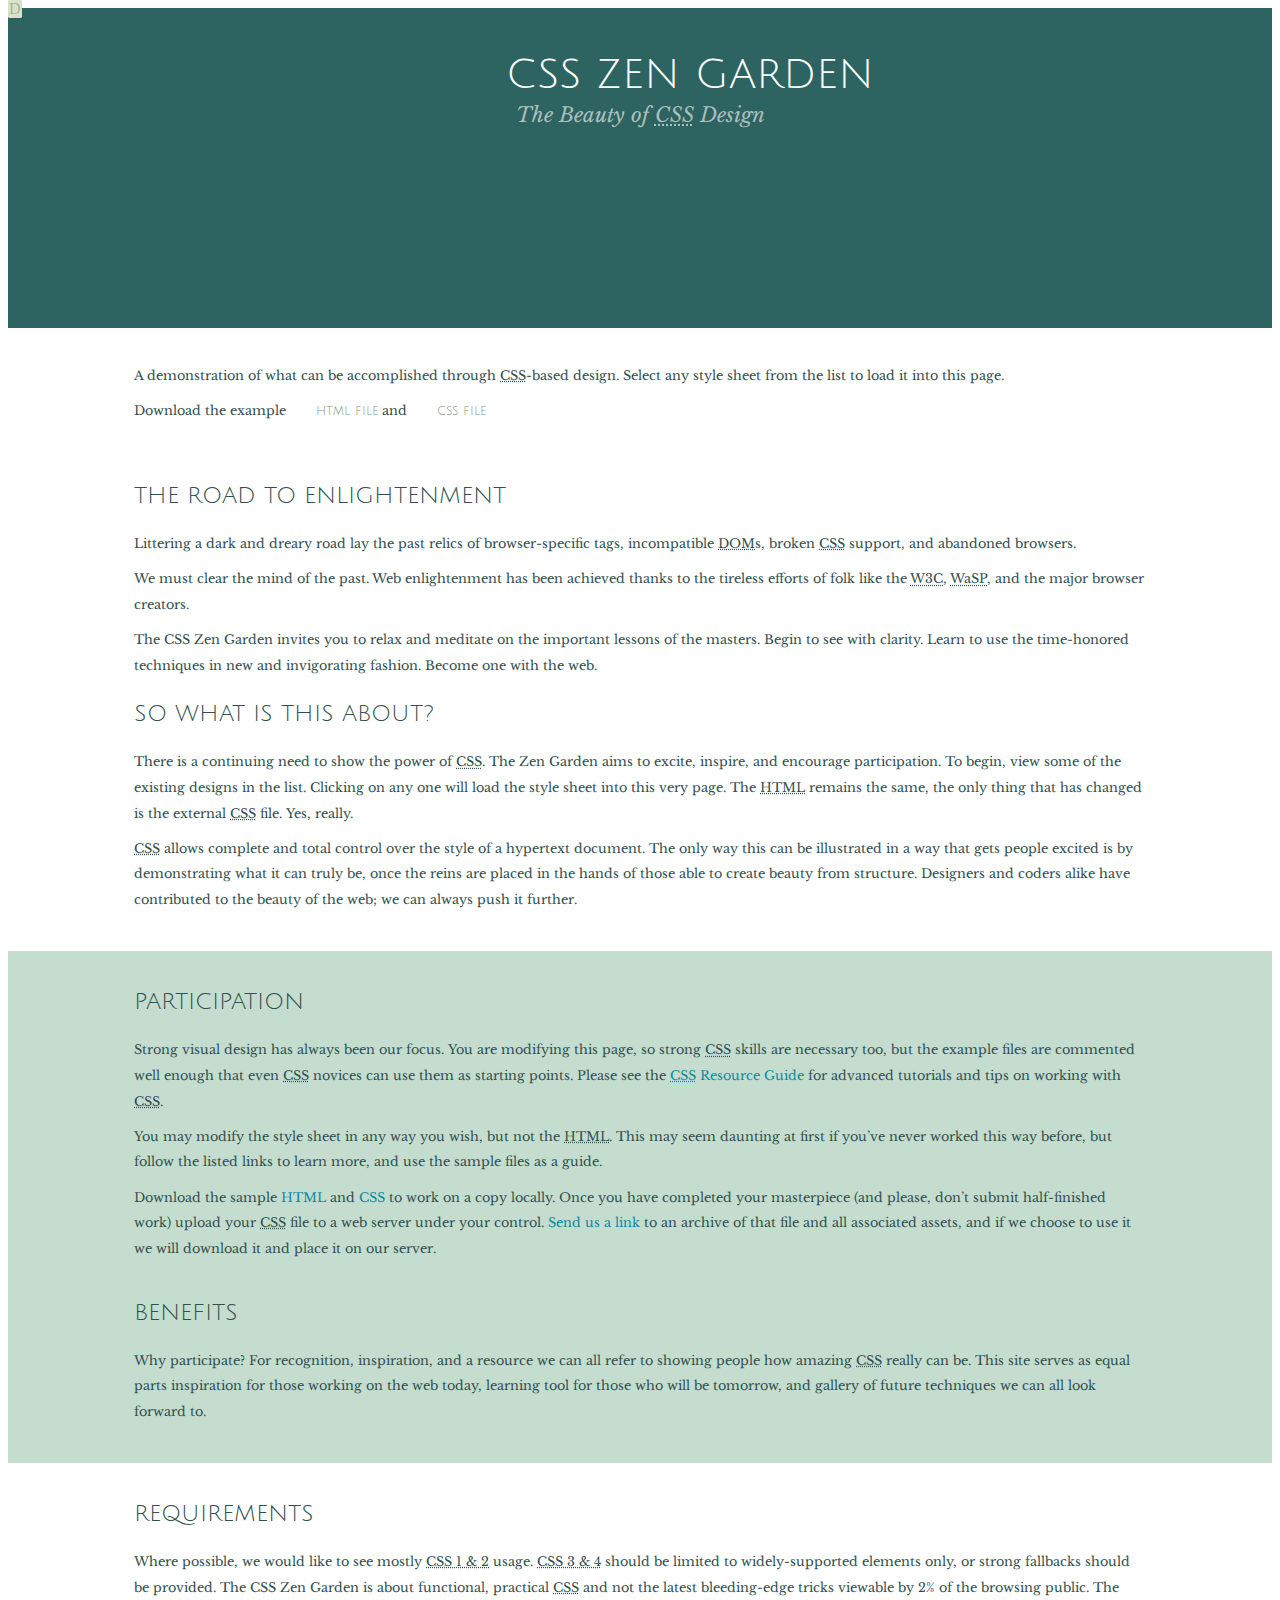
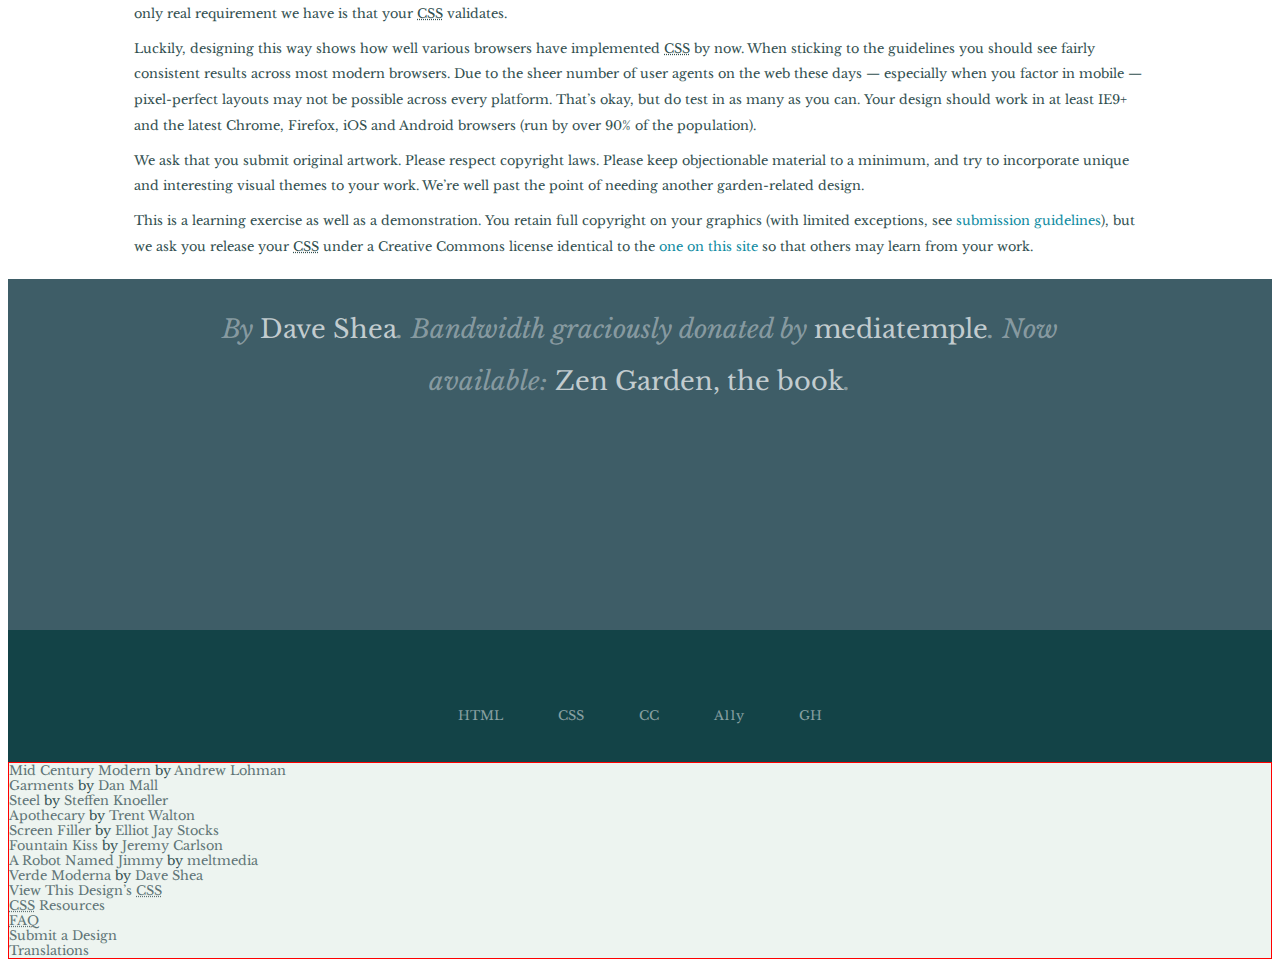
<file: index.html>
<!DOCTYPE html>
<html lang="en">
<head>
	<meta charset="utf-8">
	<title>CSS Zen Garden: The Beauty of CSS Design</title>

	<!-- <link rel="stylesheet" media="screen" href="style.css?v=8may2013"> -->
	<link rel="stylesheet" type="text/css" href="style3.css">
	<link rel="alternate" type="application/rss+xml" title="RSS" href="http://www.csszengarden.com/zengarden.xml">

	<meta name="viewport" content="width=device-width, initial-scale=1.0">
	<meta name="author" content="Dave Shea">
	<meta name="description" content="A demonstration of what can be accomplished visually through CSS-based design.">
	<meta name="robots" content="all">

	<style type="text/css">
		
	</style>
</head>

<body id="css-zen-garden">
<div class="page-wrapper">

	<section class="intro" id="zen-intro">
		<header role="banner">
			<h1>CSS Zen Garden</h1>
			<h2>The Beauty of <abbr title="Cascading Style Sheets">CSS</abbr> Design</h2>
		</header>

		<div class="summary" id="zen-summary" role="article">
			<p>A demonstration of what can be accomplished through <abbr title="Cascading Style Sheets">CSS</abbr>-based design. Select any style sheet from the list to load it into this page.</p>
			<p>Download the example <a href="/examples/index" title="This page's source HTML code, not to be modified.">html file</a> and <a href="/examples/style.css" title="This page's sample CSS, the file you may modify.">css file</a></p>
		</div>

		<div class="preamble" id="zen-preamble" role="article">
			<h3>The Road to Enlightenment</h3>
			<p>Littering a dark and dreary road lay the past relics of browser-specific tags, incompatible <abbr title="Document Object Model">DOM</abbr>s, broken <abbr title="Cascading Style Sheets">CSS</abbr> support, and abandoned browsers.</p>
			<p>We must clear the mind of the past. Web enlightenment has been achieved thanks to the tireless efforts of folk like the <abbr title="World Wide Web Consortium">W3C</abbr>, <abbr title="Web Standards Project">WaSP</abbr>, and the major browser creators.</p>
			<p>The CSS Zen Garden invites you to relax and meditate on the important lessons of the masters. Begin to see with clarity. Learn to use the time-honored techniques in new and invigorating fashion. Become one with the web.</p>
		</div>
	</section>

	<div class="main supporting" id="zen-supporting" role="main">
		<div class="explanation" id="zen-explanation" role="article">
			<h3>So What is This About?</h3>
			<p>There is a continuing need to show the power of <abbr title="Cascading Style Sheets">CSS</abbr>. The Zen Garden aims to excite, inspire, and encourage participation. To begin, view some of the existing designs in the list. Clicking on any one will load the style sheet into this very page. The <abbr title="HyperText Markup Language">HTML</abbr> remains the same, the only thing that has changed is the external <abbr title="Cascading Style Sheets">CSS</abbr> file. Yes, really.</p>
			<p><abbr title="Cascading Style Sheets">CSS</abbr> allows complete and total control over the style of a hypertext document. The only way this can be illustrated in a way that gets people excited is by demonstrating what it can truly be, once the reins are placed in the hands of those able to create beauty from structure. Designers and coders alike have contributed to the beauty of the web; we can always push it further.</p>
		</div>

		<div class="participation" id="zen-participation" role="article">
			<h3>Participation</h3>
			<p>Strong visual design has always been our focus. You are modifying this page, so strong <abbr title="Cascading Style Sheets">CSS</abbr> skills are necessary too, but the example files are commented well enough that even <abbr title="Cascading Style Sheets">CSS</abbr> novices can use them as starting points. Please see the <a href="http://www.mezzoblue.com/zengarden/resources/" title="A listing of CSS-related resources"><abbr title="Cascading Style Sheets">CSS</abbr> Resource Guide</a> for advanced tutorials and tips on working with <abbr title="Cascading Style Sheets">CSS</abbr>.</p>
			<p>You may modify the style sheet in any way you wish, but not the <abbr title="HyperText Markup Language">HTML</abbr>. This may seem daunting at first if you&#8217;ve never worked this way before, but follow the listed links to learn more, and use the sample files as a guide.</p>
			<p>Download the sample <a href="/examples/index" title="This page's source HTML code, not to be modified.">HTML</a> and <a href="/examples/style.css" title="This page's sample CSS, the file you may modify.">CSS</a> to work on a copy locally. Once you have completed your masterpiece (and please, don&#8217;t submit half-finished work) upload your <abbr title="Cascading Style Sheets">CSS</abbr> file to a web server under your control. <a href="http://www.mezzoblue.com/zengarden/submit/" title="Use the contact form to send us your CSS file">Send us a link</a> to an archive of that file and all associated assets, and if we choose to use it we will download it and place it on our server.</p>
		</div>

		<div class="benefits" id="zen-benefits" role="article">
			<h3>Benefits</h3>
			<p>Why participate? For recognition, inspiration, and a resource we can all refer to showing people how amazing <abbr title="Cascading Style Sheets">CSS</abbr> really can be. This site serves as equal parts inspiration for those working on the web today, learning tool for those who will be tomorrow, and gallery of future techniques we can all look forward to.</p>
		</div>

		<div class="requirements" id="zen-requirements" role="article">
			<h3>Requirements</h3>
			<p>Where possible, we would like to see mostly <abbr title="Cascading Style Sheets, levels 1 and 2">CSS 1 &amp; 2</abbr> usage. <abbr title="Cascading Style Sheets, levels 3 and 4">CSS 3 &amp; 4</abbr> should be limited to widely-supported elements only, or strong fallbacks should be provided. The CSS Zen Garden is about functional, practical <abbr title="Cascading Style Sheets">CSS</abbr> and not the latest bleeding-edge tricks viewable by 2% of the browsing public. The only real requirement we have is that your <abbr title="Cascading Style Sheets">CSS</abbr> validates.</p>
			<p>Luckily, designing this way shows how well various browsers have implemented <abbr title="Cascading Style Sheets">CSS</abbr> by now. When sticking to the guidelines you should see fairly consistent results across most modern browsers. Due to the sheer number of user agents on the web these days &#8212; especially when you factor in mobile &#8212; pixel-perfect layouts may not be possible across every platform. That&#8217;s okay, but do test in as many as you can. Your design should work in at least IE9+ and the latest Chrome, Firefox, iOS and Android browsers (run by over 90% of the population).</p>
			<p>We ask that you submit original artwork. Please respect copyright laws. Please keep objectionable material to a minimum, and try to incorporate unique and interesting visual themes to your work. We&#8217;re well past the point of needing another garden-related design.</p>
			<p>This is a learning exercise as well as a demonstration. You retain full copyright on your graphics (with limited exceptions, see <a href="http://www.mezzoblue.com/zengarden/submit/guidelines/">submission guidelines</a>), but we ask you release your <abbr title="Cascading Style Sheets">CSS</abbr> under a Creative Commons license identical to the <a href="http://creativecommons.org/licenses/by-nc-sa/3.0/" title="View the Zen Garden's license information.">one on this site</a> so that others may learn from your work.</p>
			<p role="contentinfo">By <a href="http://www.mezzoblue.com/">Dave Shea</a>. Bandwidth graciously donated by <a href="http://www.mediatemple.net/">mediatemple</a>. Now available: <a href="http://www.amazon.com/exec/obidos/ASIN/0321303474/mezzoblue-20/">Zen Garden, the book</a>.</p>
		</div>

		<footer>
			<a href="http://validator.w3.org/check/referer" title="Check the validity of this site&#8217;s HTML" class="zen-validate-html">HTML</a>
			<a href="http://jigsaw.w3.org/css-validator/check/referer" title="Check the validity of this site&#8217;s CSS" class="zen-validate-css">CSS</a>
			<a href="http://creativecommons.org/licenses/by-nc-sa/3.0/" title="View the Creative Commons license of this site: Attribution-NonCommercial-ShareAlike." class="zen-license">CC</a>
			<a href="http://mezzoblue.com/zengarden/faq/#aaa" title="Read about the accessibility of this site" class="zen-accessibility">A11y</a>
			<a href="https://github.com/mezzoblue/csszengarden.com" title="Fork this site on Github" class="zen-github">GH</a>
		</footer>

	</div>


	<aside class="sidebar" role="complementary">
		<div class="wrapper">

			<div class="design-selection" id="design-selection">
				<h3 class="select">Select a Design:</h3>
				<nav role="navigation">
					<ul>
					<li>
						<a href="/221/" class="design-name">Mid Century Modern</a> by						<a href="http://andrewlohman.com/" class="designer-name">Andrew Lohman</a>
					</li>					<li>
						<a href="/220/" class="design-name">Garments</a> by						<a href="http://danielmall.com/" class="designer-name">Dan Mall</a>
					</li>					<li>
						<a href="/219/" class="design-name">Steel</a> by						<a href="http://steffen-knoeller.de" class="designer-name">Steffen Knoeller</a>
					</li>					<li>
						<a href="/218/" class="design-name">Apothecary</a> by						<a href="http://trentwalton.com" class="designer-name">Trent Walton</a>
					</li>					<li>
						<a href="/217/" class="design-name">Screen Filler</a> by						<a href="http://elliotjaystocks.com/" class="designer-name">Elliot Jay Stocks</a>
					</li>					<li>
						<a href="/216/" class="design-name">Fountain Kiss</a> by						<a href="http://jeremycarlson.com" class="designer-name">Jeremy Carlson</a>
					</li>					<li>
						<a href="/215/" class="design-name">A Robot Named Jimmy</a> by						<a href="http://meltmedia.com/" class="designer-name">meltmedia</a>
					</li>					<li>
						<a href="/214/" class="design-name">Verde Moderna</a> by						<a href="http://www.mezzoblue.com/" class="designer-name">Dave Shea</a>
					</li>					</ul>
				</nav>
			</div>

			<!-- <div class="design-archives" id="design-archives">
				<h3 class="archives">Archives:</h3>
				<nav role="navigation">
					<ul>
						<li class="next">
							<a href="/214/page1">
								Next Designs <span class="indicator">&rsaquo;</span>
							</a>
						</li>
						<li class="viewall">
							<a href="http://www.mezzoblue.com/zengarden/alldesigns/" title="View every submission to the Zen Garden.">
								View All Designs							</a>
						</li>
					</ul>
				</nav>
			</div> -->

			<div class="zen-resources" id="zen-resources">
				<h3 class="resources">Resources:</h3>
				<ul>
					<li class="view-css">
						<a href="style.css" title="View the source CSS file of the currently-viewed design.">
							View This Design&#8217;s <abbr title="Cascading Style Sheets">CSS</abbr>						</a>
					</li>
					<li class="css-resources">
						<a href="http://www.mezzoblue.com/zengarden/resources/" title="Links to great sites with information on using CSS.">
							<abbr title="Cascading Style Sheets">CSS</abbr> Resources						</a>
					</li>
					<li class="zen-faq">
						<a href="http://www.mezzoblue.com/zengarden/faq/" title="A list of Frequently Asked Questions about the Zen Garden.">
							<abbr title="Frequently Asked Questions">FAQ</abbr>						</a>
					</li>
					<li class="zen-submit">
						<a href="http://www.mezzoblue.com/zengarden/submit/" title="Send in your own CSS file.">
							Submit a Design						</a>
					</li>
					<li class="zen-translations">
						<a href="http://www.mezzoblue.com/zengarden/translations/" title="View translated versions of this page.">
							Translations						</a>
					</li>
				</ul>
			</div>
		</div>
	</aside>


</div>

<!--

	These superfluous divs/spans were originally provided as catch-alls to add extra imagery.
	These days we have full ::before and ::after support, favour using those instead.
	These only remain for historical design compatibility. They might go away one day.
		
-->
<div class="extra1" role="presentation"></div><div class="extra2" role="presentation"></div><div class="extra3" role="presentation"></div>
<div class="extra4" role="presentation"></div><div class="extra5" role="presentation"></div><div class="extra6" role="presentation"></div>

</body>
</html>
</file>
<file: style.css>
/* css Zen Garden default style v1.02 */
/* css released under Creative Commons License - http://creativecommons.org/licenses/by-nc-sa/1.0/  */

/* This file based on 'Tranquille' by Dave Shea */
/* You may use this file as a foundation for any new work, but you may find it easier to start from scratch. */
/* Not all elements are defined in this file, so you'll most likely want to refer to the xhtml as well. */

/* Your images should be linked as if the CSS file sits in the same folder as the images. ie. no paths. */


/* basic elements */
html {
	margin: 0;
	padding: 0;
	}
body { 
	font: 75% georgia, sans-serif;
	line-height: 1.88889;
	color: #555753; 
	background: #fff url(http://csszengarden.com/001/blossoms.jpg) no-repeat bottom right; 
	margin: 0; 
	padding: 0;
	}
p { 
	margin-top: 0; 
	text-align: justify;
	}
h3 { 
	font: italic normal 1.4em georgia, sans-serif;
	letter-spacing: 1px; 
	margin-bottom: 0; 
	color: #7D775C;
	}
a:link { 
	font-weight: bold; 
	text-decoration: none; 
	color: #B7A5DF;
	}
a:visited { 
	font-weight: bold; 
	text-decoration: none; 
	color: #D4CDDC;
	}
a:hover, a:focus, a:active { 
	text-decoration: underline; 
	color: #9685BA;
	}
abbr {
	border-bottom: none;
	}


/* specific divs */
.page-wrapper { 
	background: url(http://csszengarden.com/001/zen-bg.jpg) no-repeat top left; 
	padding: 0 175px 0 110px;  
	margin: 0; 
	position: relative;
	}

.intro { 
	min-width: 470px;
	width: 100%;
	}

header h1 { 
	background: transparent url(http://csszengarden.com/001/h1.gif) no-repeat top left;
	margin-top: 10px;
	display: block;
	width: 219px;
	height: 87px;
	float: left;

	text-indent: 100%;
	white-space: nowrap;
	overflow: hidden;
	}
header h2 { 
	background: transparent url(http://csszengarden.com/001/h2.gif) no-repeat top left; 
	margin-top: 58px; 
	margin-bottom: 40px; 
	width: 200px; 
	height: 18px; 
	float: right;

	text-indent: 100%;
	white-space: nowrap;
	overflow: hidden;
	}
header {
	padding-top: 20px;
	height: 87px;
}

.summary {
	clear: both; 
	margin: 20px 20px 20px 10px; 
	width: 160px; 
	float: left;
	}
.summary p {
	font: italic 1.1em/2.2 georgia; 
	text-align: center;
	}

.preamble {
	clear: right; 
	padding: 0px 10px 0 10px;
	}
.supporting {	
	padding-left: 10px; 
	margin-bottom: 40px;
	}

footer { 
	text-align: center; 
	}
footer a:link, footer a:visited { 
	margin-right: 20px; 
	}

.sidebar {
	margin-left: 600px; 
	position: absolute; 
	top: 0; 
	right: 0;
	}
.sidebar .wrapper { 
	font: 10px verdana, sans-serif; 
	background: transparent url(http://csszengarden.com/001/paper-bg.jpg) top left repeat-y; 
	padding: 10px; 
	margin-top: 150px; 
	width: 130px; 
	}
.sidebar h3.select { 
	background: transparent url(http://csszengarden.com/001/h3.gif) no-repeat top left; 
	margin: 10px 0 5px 0; 
	width: 97px; 
	height: 16px; 

	text-indent: 100%;
	white-space: nowrap;
	overflow: hidden;
	}
.sidebar h3.archives { 
	background: transparent url(http://csszengarden.com/001/h5.gif) no-repeat top left; 
	margin: 25px 0 5px 0; 
	width:57px; 
	height: 14px; 

	text-indent: 100%;
	white-space: nowrap;
	overflow: hidden;
	}
.sidebar h3.resources { 
	background: transparent url(http://csszengarden.com/001/h6.gif) no-repeat top left; 
	margin: 25px 0 5px 0; 
	width:63px; 
	height: 10px; 

	text-indent: 100%;
	white-space: nowrap;
	overflow: hidden;
	}


.sidebar ul {
	margin: 0;
	padding: 0;
	}
.sidebar li {
	line-height: 1.3em; 
	background: transparent url(http://csszengarden.com/001/cr1.gif) no-repeat top center; 
	display: block; 
	padding-top: 5px; 
	margin-bottom: 5px;
	list-style-type: none;
	}
.sidebar li a:link {
	color: #988F5E;
	}
.sidebar li a:visited {
	color: #B3AE94;
	}


.extra1 {
	background: transparent url(http://csszengarden.com/001/cr2.gif) top left no-repeat; 
	position: absolute; 
	top: 40px; 
	right: 0; 
	width: 148px; 
	height: 110px;
	}
</file>
<file: style3.css>
@import url(http://fonts.googleapis.com/css?family=Julius+Sans+One|Libre+Baskerville:400,400italic);

html {
	padding: 0;
	margin: 0;
}
body {
	font-family: 'Libre Baskerville', sans-serif;
	color: #325050;
	background: #fff;
	font-size: 80%;
}

header {
	text-align: center;
	background: #2d6360 50% url(http://www.csszengarden.com/214/huntington.jpg) no-repeat;
	background-attachment: fixed, fixed, fixed, scroll;
	background-image: url(http://www.csszengarden.com/214/contours.png), url(http://www.csszengarden.com/214/noise.png), url(http://www.csszengarden.com/214/gridlines.png), url(http://www.csszengarden.com/214/huntington.jpg);
	background-position: 0 0, 0 0, -5px -25px, 0 0, 0 50%;
	background-repeat: repeat, repeat, repeat, no-repeat;
	background-size: auto, auto, auto, cover;
	color: white;
	height: 230px;
	padding: 20px 0 70px 0;
}

h1,h2 {
	color: #fff;
	font-weight: normal;
	padding: 0 10%;
	margin:0;
}

h1 {
	font-family: 'Julius Sans One', sans-serif;
	font-size: 3.2em;
	text-transform: uppercase;
	border-bottom: none;
}

h1::before {
	display: inline-block;
	position: relative;
	background: url(http://www.csszengarden.com/214/enso.svg);
	top:20px;
	width: 80px;
  	height: 80px;
  	margin: -20px 20px 0 0;
  	content:"";
  	background-size: 100%;
}

h2 {
	padding-top: 5px;
	padding-bottom: 30px;
	font-size: 1.6em;
	font-style: italic;
	color: rgba(255,255,255,0.6);
	border-top: none;
}

h3 {
 	font-family: 'Julius Sans One', sans-serif;
 	font-size: 1.8em;
 	font-weight: normal;
 	text-transform: uppercase;
}
a {
	transition: 0.25s ease-out;
}

 a:visited {
    color: #1a5952;
}

p {
	line-height: 2;
	margin: 0.75em 0;
}
.summary, .preamble {
	margin: 0 auto;
	width: 80%;
	padding-top: 2em;
}

.summary a, .summary a:visited {
	text-decoration: none;
	color: #809b7e;
	font-family: 'Julius Sans One', sans-serif;
	xborder:1px solid black;
	display: inline-block;
	padding: 1px 10px 1px 32px;
	margin: -1px -10px -1px -6px;
	border-radius: 1px;
}

.summary a:hover{
	background: #3d8a9f;
	color: #fff;
}

div .participation, div.benefits{
	background-attachment: scroll, scroll, fixed;
	background-color: rgba(138,188,159,0.5);
	background-image: url(http://www.csszengarden.com/214/contours-opaque.png), url(http://www.csszengarden.com/214/gridlines-opaque.png), url(http://www.csszengarden.com/214/bamboo.png);
	background-repeat: repeat, repeat, no-repeat;
	background-size: auto, auto, cover;
}

div.participation {
	padding: 3em 0;
	margin-top: 3em;
}

div.benefits {
	padding-bottom: 3em;
 	margin-bottom: 3em;
}

div.participation h3, div.benefits h3 {
	margin-top: 0;
}

div.participation p, div.benefits p {
  margin-bottom: 0;
}


.supporting h3, .supporting p {
  width: 80%;
  margin-left: auto;
  margin-right: auto;
}

.participation a, .requirements a{
	text-decoration: none;
	color: #0d8ba1;
}

.requirements p:last-child{
	background: #3e5d67;
	background-attachment: fixed, fixed, fixed, scroll;
	background-image: url(http://www.csszengarden.com/214/contours.png), url(http://www.csszengarden.com/214/gridlines.png), url(http://www.csszengarden.com/214/noise.png), url(http://www.csszengarden.com/214/koi.jpg);
	background-repeat: repeat, repeat, repeat, no-repeat;
	background-size: auto, auto, auto, cover;
	background-position: 0 0, -5px -25px, 0 0, 0 50%; 
	
	width: auto;
	height: 300px;
	padding:1em 12%;

	text-align: center;
	font-style: italic;
	color:rgba(255,255,255,0.4);
	font-size: 2em;
	margin-bottom: 0;
}

.requirements p:last-child a {
  color: rgba(255, 255, 255, 0.7);
  font-style: normal;
}

footer {
	clear: both;
	color: #fff;
  	background: #134347;
  	text-align: center;
  	padding: 3em 10%;
}

footer a {
	display: inline-block;
	padding: 40px 0 0 0;
	margin: 0 2em;
	color: rgba(255, 255, 255, 0.5);
	text-decoration: none;
	transition: color 0.25s ease-out, box-shadow 0.25s ease-out;
}

footer a:hover, footer a:focus {
  color: rgba(255, 255, 255, 0.3);
  text-decoration: none;
}
footer a:visited {
  color: rgba(255, 255, 255, 0.2);
}

.sidebar {
  background: #edf4f0;
  border:1px solid red;
}
.sidebar h3 {
  display: none;
}
.sidebar a {
  color: #607476;
  text-decoration: none;
}

.sidebar a:hover, .sidebar a:focus {
	color: #49968e;
}

.sidebar ul {
  padding: 0;
  margin: 0;
  list-style: none;
  overflow: hidden;
}



/* intro block links -- download HTML/CSS */
.xxintro a, .intro a:visited {
  position: relative;
  display: inline-block;
  padding: 1px 10px 1px 32px;
  margin: -1px -10px -1px -6px;
  -webkit-border-radius: 1px;
  -moz-border-radius: 1px;
  border-radius: 1px;

}
.xintro a:hover, .xintro a:focus {
  z-index: 2;
  color: #fff;
  background: #3d8a9f;
  text-decoration: none;
}

.intro a::before {
  display: inline-block;
  position: absolute;
  top: 0px;
  left: 8px;
  padding: 1px;
  color: #a9b995;
  background: #d9e1cd;
  -webkit-border-radius: 2px;
  -moz-border-radius: 2px;
  -o-border-radius: 2px;

  content: "D";
  font-size: 16px;
  text-indent: 0;

  /* icomoon.io defaults */
  font-family: 'verdemoderna';
  speak: none;
  font-weight: normal;
  font-variant: normal;
  text-transform: none;
  line-height: 1;
  -webkit-font-smoothing: antialiased;

  -webkit-transition: all 0.25s ease-out;
  -moz-transition: all 0.25s ease-out;
  transition: all 0.25s ease-out;
}
</file>
